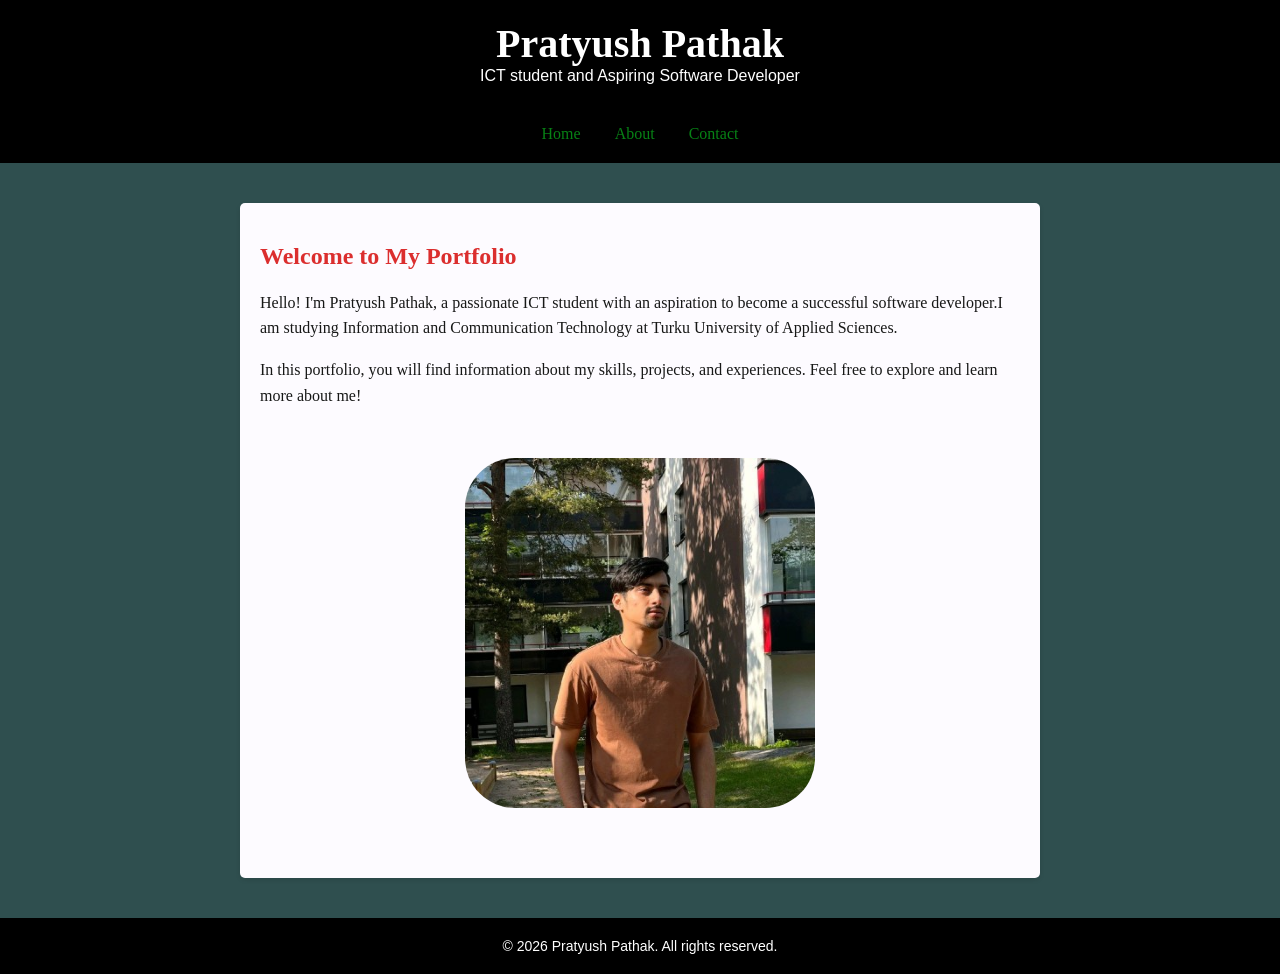
<file: index.html>
<!DOCTYPE html>
<html lang="en">
    <head>
        <meta charset="UTF-8">
        <meta name="viewport" content="width=device-width, initial-scale=1.0">
        
        <title>Pratyush Pathak</title>
        <link rel="stylesheet" href="css/style.css">
    </head>
    
    <body>
            <header>
                <h1>Pratyush Pathak</h1>
                <p>ICT student and Aspiring Software Developer</p>
            </header>

            <nav>
            <a href="index.html">Home</a>
            <a href="about.html">About</a>
            <a href="contact.html">Contact</a>
            </nav>

            <main>
                <section>
                    <h2>Welcome to My Portfolio</h2>
                
                    <p>Hello! I'm Pratyush Pathak, a passionate ICT student with an aspiration to become a successful software developer.I am studying Information and Communication Technology at Turku University of Applied Sciences.</p>
                    <p>In this portfolio, you will find information about my skills, projects, and experiences. Feel free to explore and learn more about me!</p>
                
                    <img src="images/img2.jpg" alt="Error loading,will fix this.">
                </section>
            </main>
                <footer>
                    <p>&copy; 2026 Pratyush Pathak. All rights reserved.</p>
                </footer>
    </body>
</html>
</file>
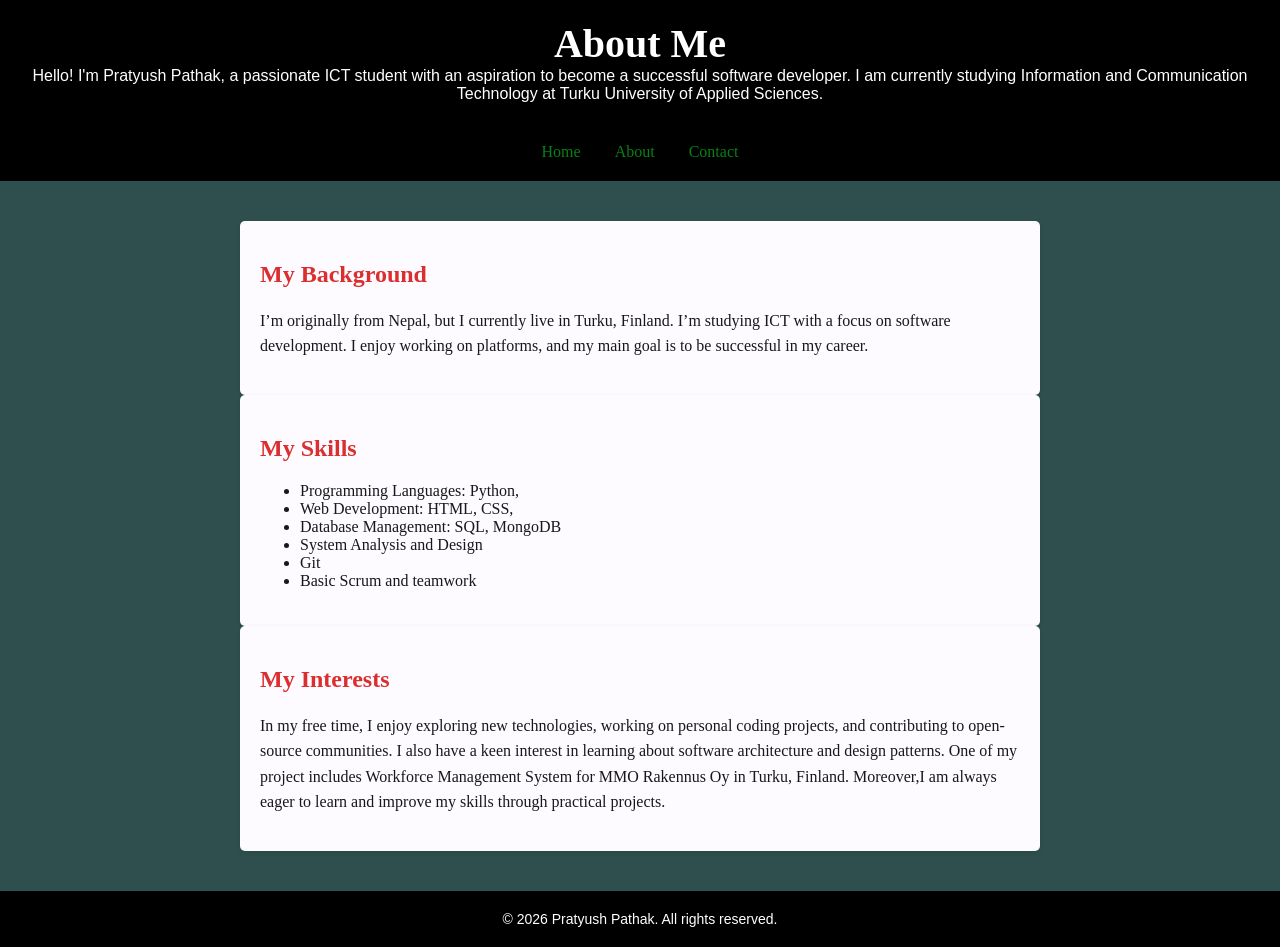
<file: about.html>
<!DOCTYPE html>
<html lang="en">
    
    <head>
        <meta charset="UTF-8">
        <meta name="viewport" content="width=device-width, initial-scale=1.0">
        
        <title>About Me - Pratyush Pathak</title>
        <link rel="stylesheet" href="css/style.css">
    </head>
    <body>
        <header>
            <h1>About Me</h1>
            <p>Hello! I'm Pratyush Pathak, a passionate ICT student with an aspiration to become a successful software developer. I am currently studying Information and Communication Technology at Turku University of Applied Sciences.</p>
        </header>
        <nav>
            <a href="index.html">Home</a>
            <a href="about.html">About</a>
            <a href="contact.html">Contact</a>
        </nav>
        <main>
        <section>
            <h2>My Background</h2>
            <p> I’m originally from Nepal, but I currently live in Turku, Finland. I’m studying ICT with a focus on software development. I enjoy working on platforms, and my main goal is to be successful in my career.</p>
        </section>

        <section>
                <h2>My Skills</h2>
                    <ul>
                        <li>Programming Languages: Python, </li>
                        <li>Web Development: HTML, CSS, </li>
                        <li>Database Management: SQL, MongoDB</li>
                        <li>System Analysis and Design</li>
                        <li> Git</li>
                        <li> Basic Scrum and teamwork</li>
                    </ul>
        </section>
        <section>
        
        
                        <h2>My Interests</h2>
                        <p>In my free time, I enjoy exploring new technologies, working on personal coding projects, and contributing to open-source communities. I also have a keen interest in learning about software architecture and design patterns. One of my project includes Workforce Management System for MMO Rakennus Oy in Turku, Finland. Moreover,I am always eager to learn and improve my skills through practical projects.</p>
        </section> 
            
    </main>
                            <footer>
                                <p>&copy; 2026 Pratyush Pathak. All rights reserved.</p>
                            </footer>
    </body>
</html>
</file>
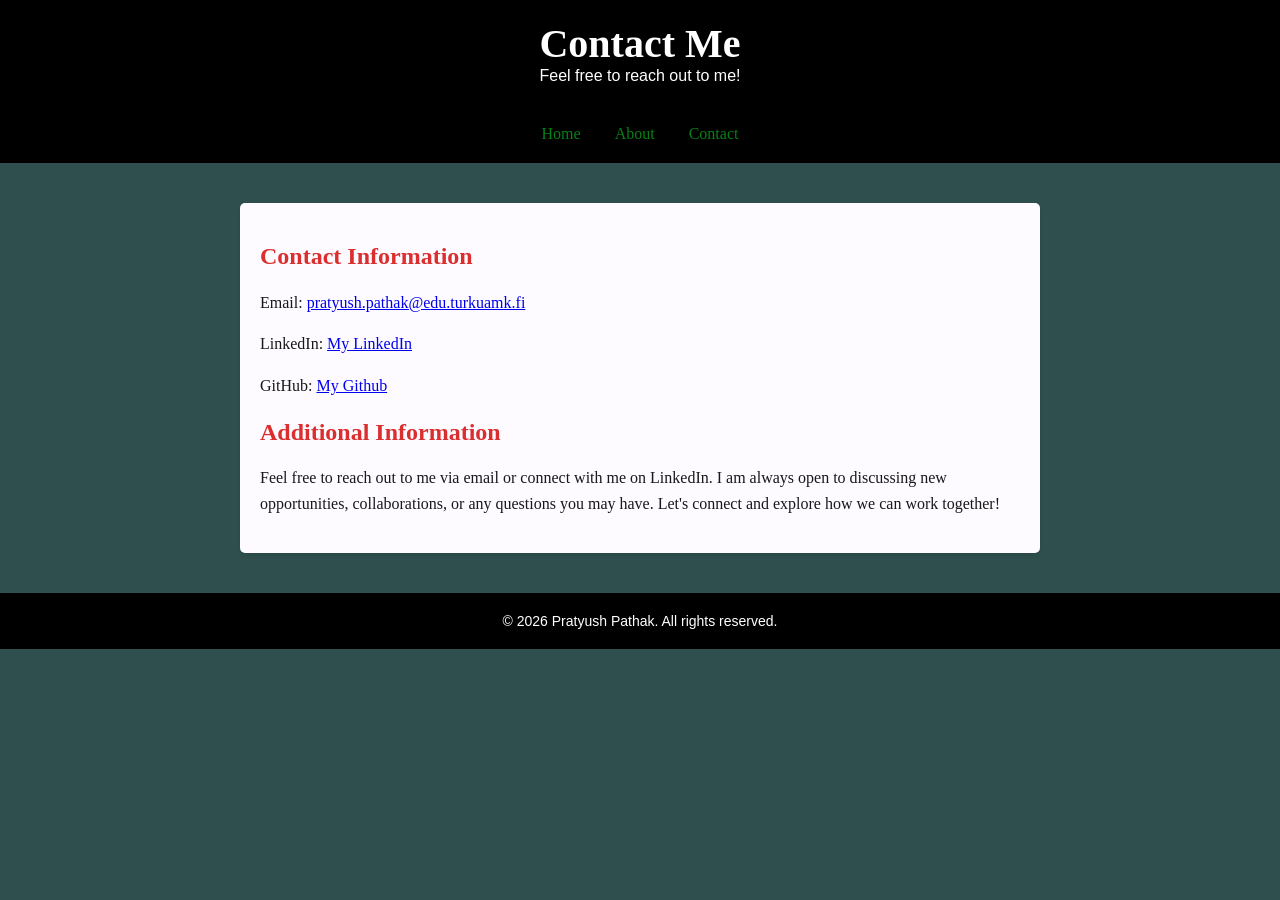
<file: contact.html>
<!DOCTYPE html> 
<html lang="en">
    <head>
        <title>Contact Me - Pratyush Pathak</title>
        <meta charset="UTF-8">
        <meta name="viewport" content="width=device-width, initial-scale=1.0">
        <link rel="stylesheet" href="css/style.css">
    </head>
    <body>
        <header>
            <h1>Contact Me</h1>
            <p>Feel free to reach out to me!</p>
        
         </header>
            <nav>
                <a href="index.html">Home</a>
                <a href="about.html">About</a>
                <a href="contact.html">Contact</a>
            </nav>
    <main>
        <section>
            <h2>Contact Information</h2>
            <p>Email: <a href="mailto:pratyush.pathak@edu.turkuamk.fi"> pratyush.pathak@edu.turkuamk.fi</a></p>
            <p>LinkedIn: <a href="https://www.linkedin.com/in/pratyushpathak15" target="_blank">My LinkedIn</a></p>
            
            <p> GitHub: <a href="https://github.com/pratyush-pathak210" target="_blank">My Github</a></p>

            <h2> Additional Information</h2>
            <p>Feel free to reach out to me via email or connect with me on LinkedIn. I am always open to discussing new opportunities, collaborations, or any questions you may have. Let's connect and explore how we can work together!</p>
        </section>
    </main>
               <footer>
                    <p>&copy; 2026 Pratyush Pathak. All rights reserved.</p>
                </footer>
    </body>
</html>
</file>
<file: css/style.css>
body {
    margin: 0;
    background-color:darkslategray;
    color:rgba(12, 13, 12, 0.951);
    font-family:Georgia, 'Times New Roman', Times, serif;
}

header{
    background-color:black;
    color:white;
    text-align:center;
    padding:20px;
}

    header h1{
        margin:0;
        font-family:Georgia, 'Times New Roman', Times, serif;
        font-size:40px;
    }

    header p{
        margin:0;
        font-family:Arial, Helvetica, sans-serif;
        font-size:16px;
    }

    nav{
        background-color:black;
        text-align:center;
        padding:20px;
    }

    nav a{
        color:rgb(7, 129, 21);
        text-decoration:none;
        margin:0 15px;
        font-family:Georgia, 'Times New Roman', Times, serif;
        font-size:16px;
    }

    nav a:hover{
        color:rgb(7, 129, 21);
        text-decoration:underline;
    }

main{
    width:80%;
    max-width:800px;
    margin: 40px auto;

}

section{
    background-color:rgb(253, 251, 255);
    padding:20px;
    border-radius:5px;
    box-shadow:0 2px 5px rgba(0, 0, 0, 0.1);
    
}

section h2{
    color:rgb(219, 46, 46);
    font-family:Georgia, 'Times New Roman', Times, serif;
    font-size:24px;
}

section p{
    line-height:1.6;
}

section img{
    width:100%;
    max-width:350px;
    display:block;
    margin:50px auto;
    border-radius:50px;
}

footer{
    background-color:black;
    color:white;
    text-align:center;
    padding:20px;
}

footer p{
    margin:0;
    font-family:Arial, Helvetica, sans-serif;
    font-size:14px;
}
</file>
